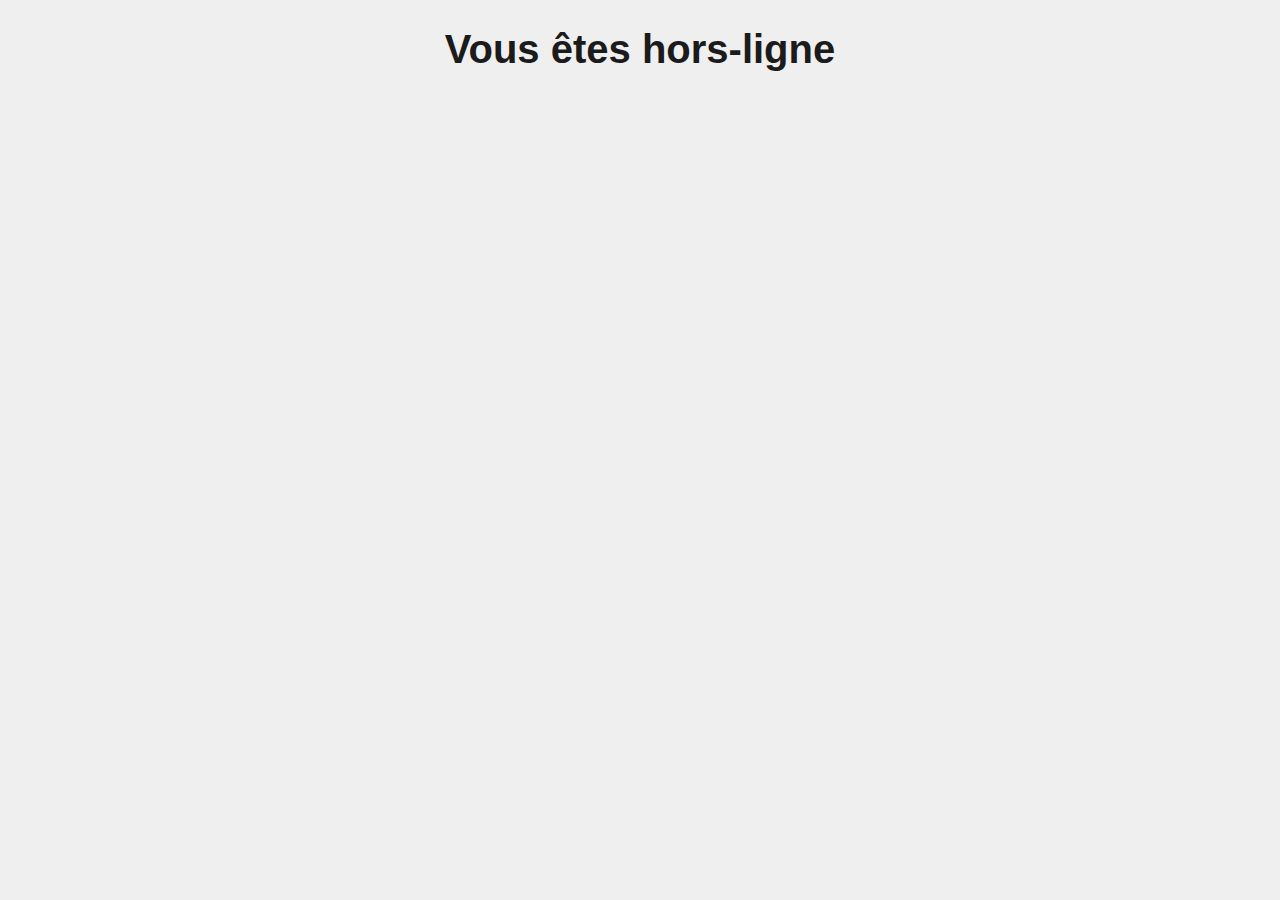
<file: offline/index.html>
<!DOCTYPE html>
<html lang="fr" dir="ltr">
  <head>
    <meta charset="utf-8">
    <title>Où Puis-je Aller ?</title>
    <meta name="format-detection" content="telephone=no">
    <meta name="msapplication-tap-highlight" content="no">
    <meta name="viewport" content="width=device-width, initial-scale=1.0, maximum-scale=1.0, user-scalable=no"/>
    <link rel="stylesheet" type="text/css" href="offline.css"/>
  </head>
  <body>
    <h1>Vous êtes hors-ligne</h1>
    <p id="homedistance"></p>
    <script type="text/javascript" src="offline.js"></script>
  </body>
</html>
</file>
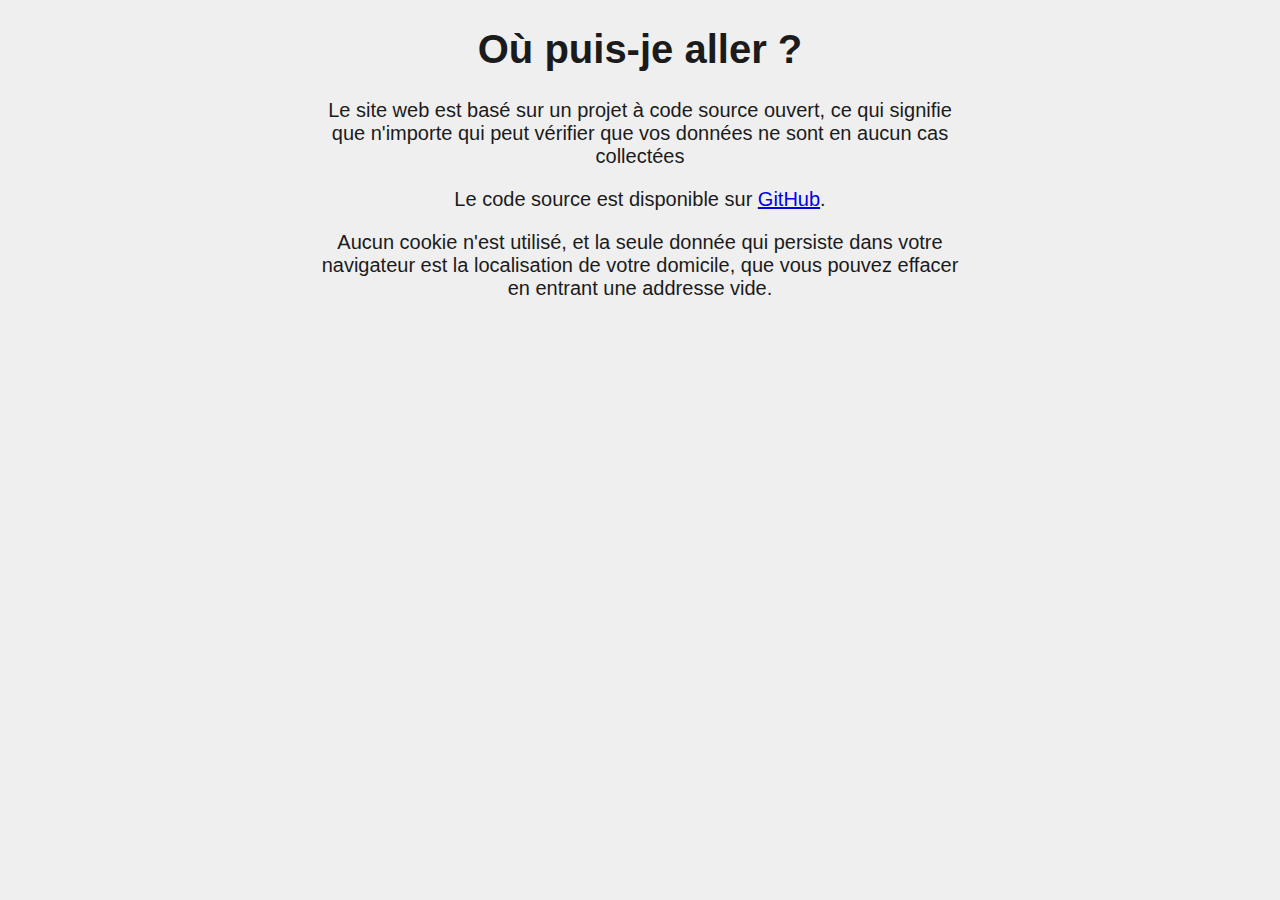
<file: informations.html>
<!DOCTYPE html>
<html lang="fr" dir="ltr">
  <head>
    <meta charset="utf-8">
    <meta name="viewport" content="width=device-width, initial-scale=1.0, maximum-scale=1.0, user-scalable=no"/>
    <link rel="stylesheet" type="text/css" href="offline/offline.css"/>
    <link rel="manifest" href="manifest.json">
    <link rel="icon" href="img/icon.svg">
    <title>Où Puis-je Aller ? - Informations</title>
  </head>
  <body>
    <h1>Où puis-je aller ?</h1>
    <p>Le site web est basé sur un projet à code source ouvert, ce qui signifie que n'importe qui peut vérifier que vos données ne sont en aucun cas collectées</p>
    <p>Le code source est disponible sur <a href="https://github.com/Max1Truc/opa">GitHub</a>.</p>
    <p>Aucun cookie n'est utilisé, et la seule donnée qui persiste dans votre navigateur est la localisation de votre domicile, que vous pouvez effacer en entrant une addresse vide.</p>
  </body>
</html>
</file>
<file: offline/offline.css>
body {
    font-size: 20px;
    font-family: 'Noto Sans', sans-serif;
    width: 50%;
    margin: auto;
    color: #1b1b1b;
    text-align: center;
    background-color: #efefef;
}

p {
    font-size: 1em;
}

h1 {
    font-size: 2em;
}

@media (max-width: 768px) {
    body {
        width: 80%;
        margin: auto;
    }
}
</file>
